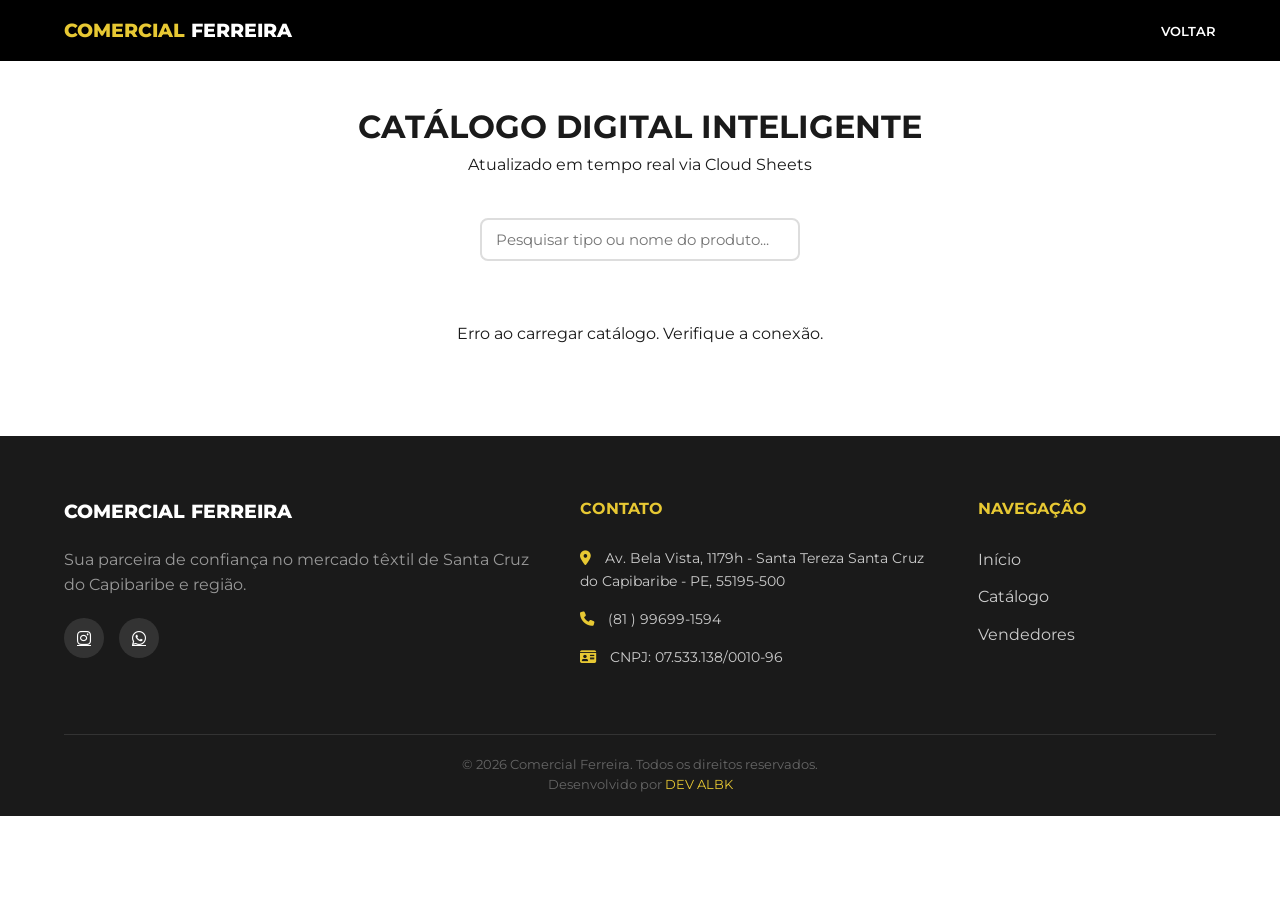
<file: catalogo.html>
<!DOCTYPE html>
<html lang="pt-br">
<head>
    <meta charset="UTF-8">
    <meta name="viewport" content="width=device-width, initial-scale=1.0">
    <meta name="description" content="Comercial Ferreira - Atacado de tecidos e malhas em Santa Cruz do Capibaribe. Qualidade e preço de fábrica.">
    <meta name="keywords" content="tecidos, malhas, atacado, santa cruz do capibaribe, comercial ferreira, malha leila">
    <meta property="og:title" content="Comercial Ferreira | Showroom Digital">
    <meta property="og:description" content="Confira nosso catálogo completo de tecidos e malhas direto da fábrica.">
    <meta property="og:image" content="img/logo-ferreira.png"> <!-- Garanta que tem essa foto -->
    <title>Catálogo Digital - Comercial Ferreira</title>
    <link rel="preconnect" href="https://fonts.googleapis.com">
    <link rel="preconnect" href="https://fonts.gstatic.com" crossorigin>
    <link href="https://fonts.googleapis.com/css2?family=Montserrat:wght@400;600;700;800&display=swap" rel="stylesheet">
    <link rel="stylesheet" href="https://cdnjs.cloudflare.com/ajax/libs/font-awesome/6.4.0/css/all.min.css">
    <link rel="stylesheet" href="css/style.css">
    <style>
        /* Estilos específicos para o catálogo dinâmico */
        .img-container { width: 100%; height: 250px; overflow: hidden; background: #eee; }
        .img-container img { width: 100%; height: 100%; object-fit: cover; transition: transform 0.5s ease; }
        .produto-card:hover .img-container img { transform: scale(1.1); }
        
        .filtros { display: flex; justify-content: center; gap: 10px; margin-bottom: 40px; flex-wrap: wrap; }
        .filter-btn { padding: 10px 20px; border: 2px solid var(--primary); background: transparent; color: var(--black); font-weight: 700; border-radius: 5px; cursor: pointer; transition: var(--transition); text-transform: uppercase; font-size: 0.7rem; }
        .filter-btn.active, .filter-btn:hover { background-color: var(--primary); color: var(--black); }
        
        .produto-tag { background-color: var(--primary); color: var(--black); padding: 3px 8px; font-size: 0.6rem; font-weight: 800; text-transform: uppercase; border-radius: 3px; margin-bottom: 10px; display: inline-block; }
        .detalhes { font-size: 0.85rem; color: #666; margin-bottom: 15px; }
        .detalhes span { display: block; margin-bottom: 3px; }
        
        .btn-pedir { display: block; background-color: #25D366; color: white; text-align: center; padding: 12px; text-decoration: none; border-radius: 8px; font-weight: 700; transition: var(--transition); }
        .btn-pedir:hover { background-color: #128C7E; }
        .search-wrap { text-align: center; margin-bottom: 20px; }
        .search-bar { width: 320px; max-width: 90%; padding: 10px 14px; border: 2px solid #ddd; border-radius: 8px; font-size: 0.95rem; outline: none; transition: box-shadow .15s ease; }
        .search-bar:focus { box-shadow: 0 0 0 3px rgba(37,211,102,0.12); border-color: #25D366; }
    </style>
</head>
<body>

    <nav>
        <a href="index.html" class="logo">COMERCIAL <span>FERREIRA</span></a>
        <div class="nav-links">
            <a href="index.html" style="color: white; text-decoration: none; font-size: 0.8rem;">VOLTAR</a>
        </div>
    </nav>

    <div class="container" style="padding: 40px 5%;">
        <div style="text-align: center; margin-bottom: 40px;">
            <h1 style="text-transform: uppercase; font-size: 2rem;">Catálogo Digital Inteligente</h1>
            <p>Atualizado em tempo real via Cloud Sheets</p>
        </div>

        <div class="search-wrap">
            <input id="search-input" class="search-bar" type="search" placeholder="Pesquisar tipo ou nome do produto...">
        </div>

        <div class="filtros">
            <!-- O JS vai preencher aqui sozinho -->
        </div>


        <div class="grid-catalogo" id="grid-catalogo">
            <!-- Os produtos serão carregados aqui automaticamente -->
            <div style="text-align: center; grid-column: 1/-1; padding: 50px;">
                <i class="fas fa-spinner fa-spin" style="font-size: 2rem; color: var(--primary);"></i>
                <p style="margin-top: 15px;">Carregando novidades...</p>
            </div>
        </div>
    </div>

<footer class="main-footer">
    <div class="footer-container">
        <div class="footer-info">
            <h3 class="logo" style="color: #fff; margin-bottom: 20px;">COMERCIAL <span>FERREIRA</span></h3>
            <p>Sua parceira de confiança no mercado têxtil de Santa Cruz do Capibaribe e região.</p>
            <div class="social-links">
                <a href="https://www.instagram.com/comercialferreiratecidos/" target="_blank"><i class="fa-brands fa-instagram"></i></a>
                <a href="https://wa.me/5581996991594" target="_blank"><i class="fa-brands fa-whatsapp"></i></a>
            </div>
        </div>

        <div class="footer-contact">
            <h4>CONTATO</h4>
            <p><i class="fa-solid fa-location-dot"></i> Av. Bela Vista, 1179h - Santa Tereza  
Santa Cruz do Capibaribe - PE, 55195-500</p>
            <p><i class="fa-solid fa-phone"></i> (81 ) 99699-1594</p>
            <p><i class="fa-solid fa-id-card"></i> CNPJ: 07.533.138/0010-96</p>
        </div>

        <div class="footer-nav">
            <h4>NAVEGAÇÃO</h4>
            <ul>
                <li><a href="index.html">Início</a></li>
                <li><a href="catalogo.html">Catálogo</a></li>
                <li><a href="vendedores.html">Vendedores</a></li>
            </ul>
        </div>
    </div>
    <div class="footer-bottom">
        <p>&copy; 2026 Comercial Ferreira. Todos os direitos reservados.</p>
        <p>Desenvolvido por <a href="https://devalbk.com.br" target="_blank">DEV ALBK</a></p>
    </div>
</footer>

    <script src="js/catalogo.js"></script>
</body>
</html>
</file>
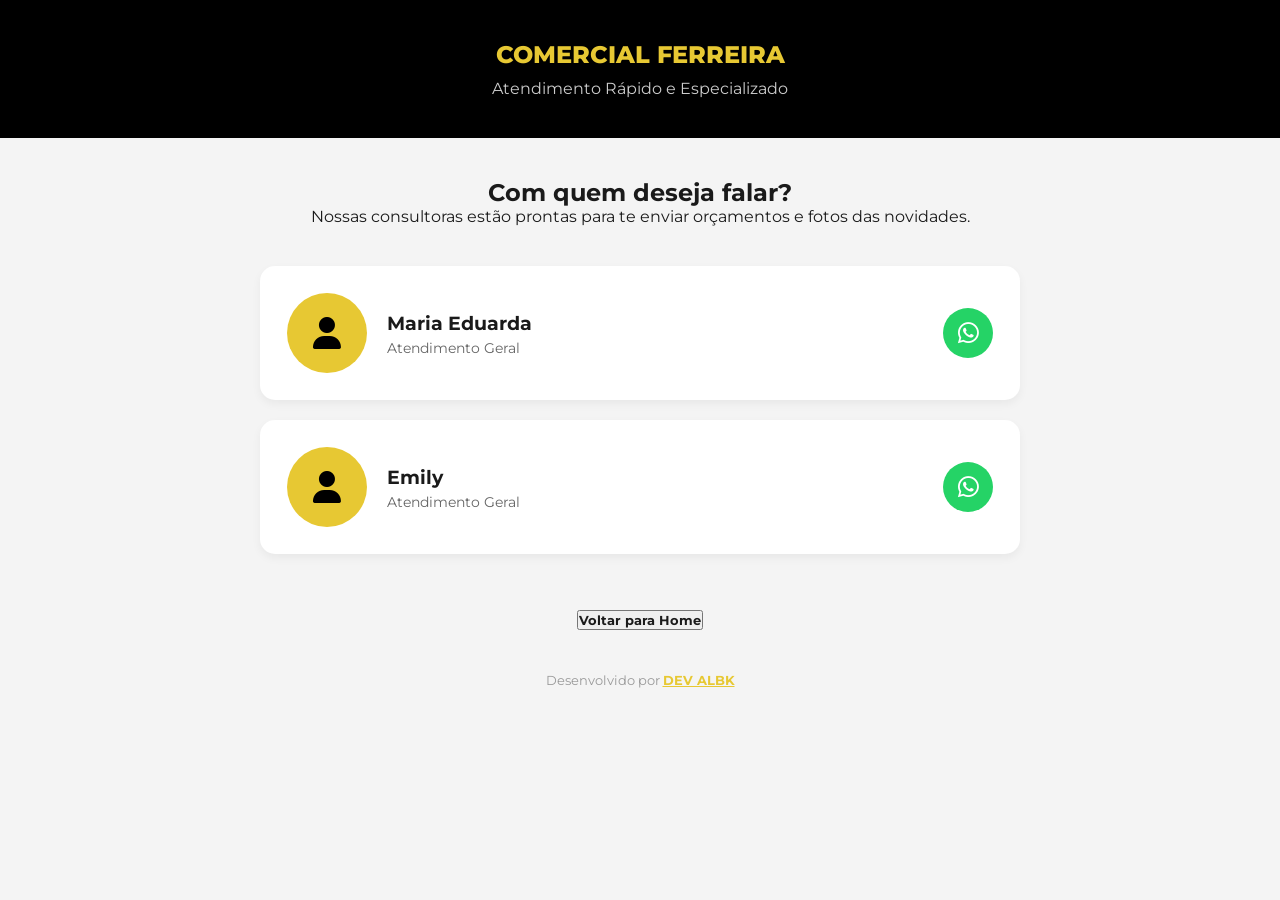
<file: vendedores.html>
<!DOCTYPE html>
<html lang="pt-br">
<head>
    <meta charset="UTF-8">
    <meta name="viewport" content="width=device-width, initial-scale=1.0">
    <title>Atendimento - Comercial Ferreira</title>
    <link rel="preconnect" href="https://fonts.googleapis.com">
    <link rel="preconnect" href="https://fonts.gstatic.com" crossorigin>
    <link href="https://fonts.googleapis.com/css2?family=Montserrat:wght@400;600;700;800&display=swap" rel="stylesheet">
    <link rel="stylesheet" href="https://cdnjs.cloudflare.com/ajax/libs/font-awesome/6.4.0/css/all.min.css">
    <style>
        :root {
            --primary: #E7C833;
            --dark: #1A1A1A;
            --black: #000000;
            --white: #FFFFFF;
            --gray: #F4F4F4;
            --whatsapp: #25D366;
            --transition: all 0.3s ease;
        }

        * {
            margin: 0;
            padding: 0;
            box-sizing: border-box;
            font-family: 'Montserrat', sans-serif;
        }

        body {
            background-color: var(--gray);
            color: var(--dark);
        }

        header {
            background-color: var(--black);
            padding: 40px 20px;
            text-align: center;
            color: var(--white);
        }

        .logo {
            color: var(--primary);
            font-size: 1.5rem;
            font-weight: 800;
            text-decoration: none;
            text-transform: uppercase;
        }

        .container {
            max-width: 800px;
            margin: 40px auto;
            padding: 0 20px;
        }

        .intro {
            text-align: center;
            margin-bottom: 40px;
        }

        .vendedor-card {
            background-color: var(--white);
            border-radius: 15px;
            padding: 25px;
            display: flex;
            align-items: center;
            gap: 20px;
            margin-bottom: 20px;
            box-shadow: 0 4px 10px rgba(0,0,0,0.05);
            transition: var(--transition);
            border: 2px solid transparent;
        }

        .vendedor-card:hover {
            border-color: var(--primary);
            transform: scale(1.02);
        }

        .vendedor-card.destaque {
            border: 2px solid var(--primary);
            background: linear-gradient(to right, var(--white), #fffdf2);
        }

        .avatar {
            width: 80px;
            height: 80px;
            background-color: var(--primary);
            border-radius: 50%;
            display: flex;
            align-items: center;
            justify-content: center;
            font-size: 2rem;
            color: var(--black);
            flex-shrink: 0;
        }

        .info {
            flex-grow: 1;
        }

        .info h3 {
            font-size: 1.2rem;
            margin-bottom: 5px;
        }

        .info p {
            font-size: 0.85rem;
            color: #666;
        }

        .btn-whatsapp {
            background-color: var(--whatsapp);
            color: var(--white);
            width: 50px;
            height: 50px;
            border-radius: 50%;
            display: flex;
            align-items: center;
            justify-content: center;
            text-decoration: none;
            font-size: 1.5rem;
            transition: var(--transition);
        }

        .btn-whatsapp:hover {
            transform: rotate(15deg) scale(1.1);
            background-color: #128C7E;
        }

        .badge {
            background-color: var(--primary);
            color: var(--black);
            padding: 3px 10px;
            border-radius: 5px;
            font-size: 0.65rem;
            font-weight: 800;
            text-transform: uppercase;
            display: inline-block;
            margin-bottom: 5px;
        }

        .voltar-home {
            text-align: center;
            margin-top: 30px;
            font-size: 2rem;
        }

        footer {
            text-align: center;
            padding: 40px;
            font-size: 0.8rem;
            color: #999;
        }

        footer a {
            color: var(--primary);
            text-decoration: underline;
        }
    </style>
</head>
<body>

    <header>
        <a href="index.html" class="logo">COMERCIAL <span>FERREIRA</span></a>
        <p style="margin-top: 10px; opacity: 0.8;">Atendimento Rápido e Especializado</p>
    </header>

    <div class="container">
        <div class="intro">
            <h2>Com quem deseja falar?</h2>
            <p>Nossas consultoras estão prontas para te enviar orçamentos e fotos das novidades.</p>
        </div>

        <!-- Vendedores (Placeholders) -->
        <div class="vendedor-card">
            <div class="avatar">
                <i class="fa-solid fa-user"></i>
            </div>
            <div class="info">
                <h3>Maria Eduarda</h3>
                <p>Atendimento Geral</p>
            </div>
            <a href="https://wa.me/558173142897?text=Ol%C3%A1%20Maria%20Eduarda%2C%20vim%20pelo%20site%20da%20Comercial%20Ferreira%20e%20gostaria%20de%20um%20or%C3%A7amento." class="btn-whatsapp" target="_blank" rel="noopener noreferrer" aria-label="WhatsApp Maria Eduarda">
                <i class="fa-brands fa-whatsapp"></i>
            </a>
        </div>

        <div class="vendedor-card">
            <div class="avatar">
                <i class="fa-solid fa-user"></i>
            </div>
            <div class="info">
                <h3>Emily</h3>
                <p>Atendimento Geral</p>
            </div>
            <a href="https://wa.me/558189927012?text=Ol%C3%A1%20Emily%2C%20vim%20pelo%20site%20da%20Comercial%20Ferreira%20e%20gostaria%20de%20um%20or%C3%A7amento." class="btn-whatsapp" target="_blank" rel="noopener noreferrer" aria-label="WhatsApp Emily">
                <i class="fa-brands fa-whatsapp"></i>
            </a>
        </div>
    </div>
    <div class="voltar-home">
        <button>
            <a href="index.html" style="color: var(--dark); text-decoration: none;"><strong>Voltar para Home</strong></a>
        </button>
    </div>

    <footer>
        Desenvolvido por <a href="https://devalbk.com.br" target="_blank"><strong>DEV ALBK</strong></a>
    </footer>
</body>
</html>
</file>
<file: css/style.css>
/* Comercial Ferreira Showroom - Main Stylesheet (Versão Integrada v4.0) */

:root {
    --primary: #E7C833;
    --dark: #1A1A1A;
    --black: #000000;
    --white: #FFFFFF;
    --gray: #F4F4F4;
    --whatsapp: #25D366;
    --transition: all 0.3s ease;
}

* {
    margin: 0;
    padding: 0;
    box-sizing: border-box;
    font-family: 'Montserrat', sans-serif;
}

body {
    background-color: var(--white);
    color: var(--dark);
    line-height: 1.6;
}

/* Navigation */
nav {
    background-color: var(--black);
    padding: 15px 5%;
    display: flex;
    justify-content: space-between;
    align-items: center;
    position: sticky;
    top: 0;
    z-index: 1000;
}

.logo {
    color: var(--primary);
    font-size: 1.2rem;
    font-weight: 800;
    text-decoration: none;
    text-transform: uppercase;
}

.logo span {
    color: var(--white);
}

.nav-links a {
    color: var(--white);
    text-decoration: none;
    margin-left: 20px;
    font-size: 0.8rem;
    font-weight: 600;
}

/* Hero */
.hero {
    height: 60vh;
    background: linear-gradient(rgba(0,0,0,0.6), rgba(0,0,0,0.6)), url('https://images.unsplash.com/photo-1528459801416-a9e53bbf4e17?ixlib=rb-4.0.3&auto=format&fit=crop&w=1920&q=80');
    background-size: cover;
    background-position: center;
    display: flex;
    flex-direction: column;
    justify-content: center;
    align-items: center;
    text-align: center;
    color: var(--white);
    padding: 0 20px;
}

.hero h1 {
    font-size: 2.5rem;
    margin-bottom: 15px;
}

.hero p {
    color: var(--primary);
    font-weight: 600;
    margin-bottom: 25px;
}

/* Buttons */
.btn {
    background-color: var(--primary);
    color: var(--black);
    padding: 15px 35px;
    text-decoration: none;
    font-weight: 800;
    border-radius: 5px;
    display: inline-block;
    transition: var(--transition);
}

.btn:hover {
    transform: scale(1.05);
    background-color: var(--white);
}

/* Grid & Cards Geral */
.section {
    padding: 60px 5%;
}

.section-title {
    text-align: center;
    font-size: 1.8rem;
    margin-bottom: 40px;
    position: relative;
}

.section-title::after {
    content: '';
    position: absolute;
    bottom: -10px;
    left: 50%;
    transform: translateX(-50%);
    width: 50px;
    height: 4px;
    background: var(--primary);
}

.grid-produtos, .grid-catalogo {
    display: grid;
    grid-template-columns: repeat(auto-fill, minmax(280px, 1fr));
    gap: 25px;
}

/* Estilos Específicos do Card de Produto com Carrossel */
.produto-card {
    background: var(--white);
    border-radius: 12px;
    overflow: hidden;
    border: 1px solid #eee;
    transition: var(--transition);
    display: flex;
    flex-direction: column;
}

.produto-card:hover {
    transform: translateY(-5px);
    box-shadow: 0 15px 30px rgba(0,0,0,0.1);
    border-color: var(--primary);
}

.img-container {
    position: relative;
    width: 100%;
    height: 280px;
    overflow: hidden;
    background: #f0f0f0;
}

.slide-foto {
    position: absolute;
    top: 0;
    left: 0;
    width: 100%;
    height: 100%;
    object-fit: cover;
    opacity: 0;
    transition: opacity 0.4s ease-in-out;
}

.slide-foto.active {
    opacity: 1;
}

.carrossel-controls {
    position: absolute;
    top: 50%;
    width: 100%;
    display: flex;
    justify-content: space-between;
    padding: 0 10px;
    transform: translateY(-50%);
    z-index: 5;
    pointer-events: none;
}

.carrossel-controls button {
    width: 35px;
    height: 35px;
    border-radius: 50%;
    background: rgba(255, 255, 255, 0.8);
    border: none;
    cursor: pointer;
    display: flex;
    align-items: center;
    justify-content: center;
    color: var(--black);
    box-shadow: 0 2px 5px rgba(0,0,0,0.2);
    pointer-events: auto;
    transition: var(--transition);
}

.carrossel-controls button:hover {
    background: var(--primary);
}

.carrossel-dots {
    position: absolute;
    bottom: 10px;
    left: 50%;
    transform: translateX(-50%);
    display: flex;
    gap: 6px;
    z-index: 5;
}

.dot {
    width: 8px;
    height: 8px;
    border-radius: 50%;
    background: rgba(255, 255, 255, 0.5);
}

.dot.active {
    background: var(--primary);
    width: 12px;
    border-radius: 4px;
}

.produto-info {
    padding: 20px;
    text-align: left;
}

.produto-tag {
    background-color: var(--primary);
    color: var(--black);
    padding: 3px 8px;
    font-size: 0.6rem;
    font-weight: 800;
    text-transform: uppercase;
    border-radius: 3px;
    margin-bottom: 10px;
    display: inline-block;
}

.produto-info h3 {
    font-size: 1.1rem;
    margin-bottom: 10px;
}

.detalhes {
    font-size: 0.85rem;
    color: #666;
    margin-bottom: 15px;
}

.detalhes span {
    display: block;
    margin-top: 5px;
}

.btn-pedir {
    display: block;
    background-color: var(--whatsapp);
    color: white;
    text-align: center;
    padding: 12px;
    text-decoration: none;
    border-radius: 8px;
    font-weight: 700;
    transition: var(--transition);
}

.btn-pedir:hover {
    background-color: #128C7E;
}

/* Filtros */
.filtros {
    display: flex;
    justify-content: center;
    gap: 10px;
    margin-bottom: 40px;
    flex-wrap: wrap;
}

.filter-btn {
    padding: 10px 20px;
    border: 2px solid var(--primary);
    background: transparent;
    color: var(--black);
    font-weight: 700;
    border-radius: 5px;
    cursor: pointer;
    transition: var(--transition);
    text-transform: uppercase;
    font-size: 0.7rem;
}

.filter-btn.active, .filter-btn:hover {
    background-color: var(--primary);
}

/* Responsividade Geral */
@media (max-width: 768px) {
    nav { flex-direction: column; gap: 15px; }
    .nav-links { margin-top: 10px; }
    .hero h1 { font-size: 1.8rem; }
    .section-title { font-size: 1.5rem; }
}
.main-footer {
    background-color: #1a1a1a;
    color: #fff;
    padding: 60px 5% 20px;
    margin-top: 50px;
}

.footer-container {
    display: grid;
    grid-template-columns: 2fr 1.5fr 1fr;
    gap: 40px;
    max-width: 1200px;
    margin: 0 auto;
}

.footer-info p {
    color: #999;
    line-height: 1.6;
}

.footer-contact h4, .footer-nav h4 {
    font-size: 1rem;
    margin-bottom: 25px;
    color: var(--primary);
    text-transform: uppercase;
}

.footer-contact p {
    color: #ccc;
    margin-bottom: 15px;
    font-size: 0.9rem;
}

.footer-contact i {
    margin-right: 10px;
    color: var(--primary);
}

.footer-nav ul {
    list-style: none;
}

.footer-nav ul li {
    margin-bottom: 12px;
}

.footer-nav ul li a {
    color: #ccc;
    text-decoration: none;
    transition: 0.3s;
}

.footer-nav ul li a:hover {
    color: var(--primary);
}

.social-links {
    display: flex;
    gap: 15px;
    margin-top: 20px;
}

.social-links a {
    color: #fff;
    background: #333;
    width: 40px;
    height: 40px;
    display: flex;
    align-items: center;
    justify-content: center;
    border-radius: 50%;
    transition: 0.3s;
}

.social-links a:hover {
    background: var(--primary);
    color: #000;
}

.footer-bottom {
    color: #666;
    text-decoration: none;
    border-top: 1px solid #333;
    margin-top: 50px;
    padding-top: 20px;
    text-align: center;
    font-size: 0.8rem;
}

.footer-bottom a {
    color: var(--primary);
    text-decoration: none;
}

@media (max-width: 768px) {
    .footer-container {
        grid-template-columns: 1fr;
        text-align: center;
    }
    .social-links {
        justify-content: center;
    }
}

/* Animação de Pulso */
@keyframes skeleton-loading {
    0% { background-color: #f0f0f0; }
    50% { background-color: #e0e0e0; }
    100% { background-color: #f0f0f0; }
}

.skeleton-card {
    background: #fff;
    border-radius: 12px;
    padding: 15px;
    height: 400px;
    display: flex;
    flex-direction: column;
    gap: 15px;
}

.skeleton-img {
    width: 100%;
    height: 250px;
    border-radius: 8px;
    animation: skeleton-loading 1.5s infinite;
}

.skeleton-text {
    height: 20px;
    width: 80%;
    border-radius: 4px;
    animation: skeleton-loading 1.5s infinite;
}

.skeleton-btn {
    height: 40px;
    width: 100%;
    border-radius: 8px;
    animation: skeleton-loading 1.5s infinite;
}

.hero-btns {
    display: flex;
    justify-content: center;
    gap: 18px;
    flex-wrap: wrap;
    margin-top: 25px;
}

.btn-primary,
.btn-outline {
    background-color: var(--primary);
    color: var(--black);
    padding: 15px 35px;
    text-decoration: none;
    font-weight: 800;
    border-radius: 5px;
    display: inline-block;
    transition: var(--transition);
}

.btn-primary:hover,
.btn-outline:hover {
    transform: scale(1.05);
    background-color: var(--white);
}

.btn-outline {
    background-color: var(--primary);
    color: var(--dark);

}
</file>
